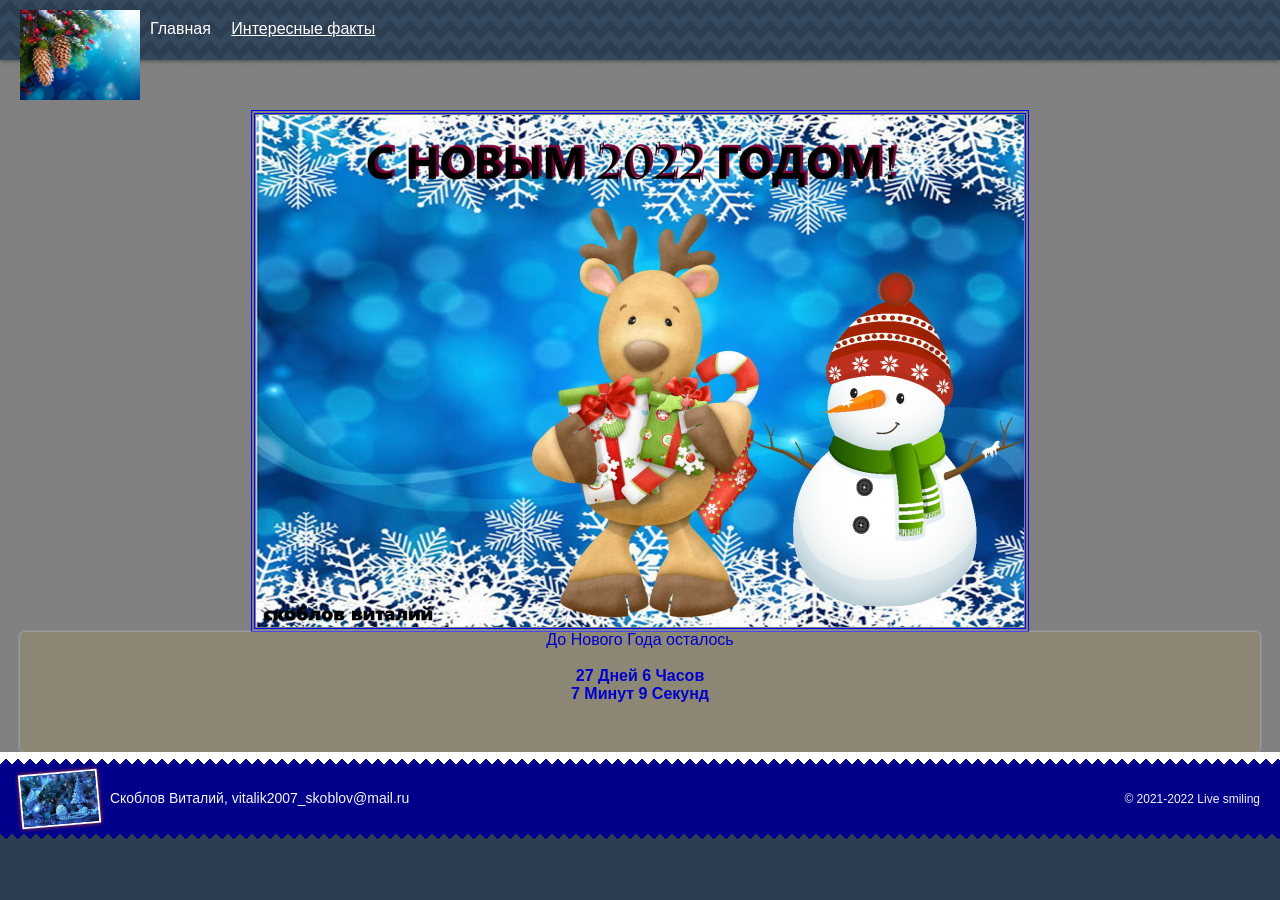
<file: index.html>
<!DOCTYPE html>
<html lang="ru">
  <head>
    <title>Новогодняя открытка</title>
    <meta charset="utf-8">
    <link rel="stylesheet" href="CSS/style.css">
  </head>
  <body>
    <header class="header">
   <div class="logo"><img src="img/depositphotos_7845131-stock-photo-art-snowy-christmas-tree.jpg" width="120" height="90" alt="a lover of books"></div>
    <nav class="main-menu"><ul>
      <li><a>Главная</a></li>
      <li><a href="evidence.html">Интересные факты</a></li>  
    </ul>
    </nav>
  </header>
      <main>
      
      <!-- первая часть счетчика -->
   <center><div align="center" style="padding:1px; border: 4px double blue; width: 768px; height: 512px;">
<a href="##"><img src="img/skoblovotkritra-2000.1500.jpg" border="0" /></a>
<div align="center" style="width: 768px;"><span style="font: 12pt sans-serif;  color: #0000CC ">До Нового Года осталось
 <b><div align="center"><br />
<!-- завершение первая часть счетчика -->

<!-- начало вторая часть счетчика -->
<script language="javascript">
function cdtime(container, targetdate){
 if (!document.getElementById || !document.getElementById(container)) return
 this.container=document.getElementById(container)
 this.currentTime=new Date()
 this.targetdate=new Date(targetdate)
 this.timesup=false
 this.updateTime()
 }
 cdtime.prototype.updateTime=function(){
 var thisobj=this
 this.currentTime.setSeconds(this.currentTime.getSeconds()+1)
 setTimeout(function(){thisobj.updateTime()}, 1000)
 }
 cdtime.prototype.displaycountdown=function(baseunit, functionref){
 this.baseunit=baseunit
 this.formatresults=functionref
 this.showresults()
 }
 cdtime.prototype.showresults=function(){
 var thisobj=this
 var timediff=(this.targetdate-this.currentTime)/1000
 if (timediff<0){
 this.timesup=true
 this.container.innerHTML=this.formatresults()
 return
 }
 var oneMinute=60
 var oneHour=60*60
 var oneDay=60*60*24
 var dayfield=Math.floor(timediff/oneDay)
 var hourfield=Math.floor((timediff-dayfield*oneDay)/oneHour)
 var minutefield=Math.floor((timediff-dayfield*oneDay-hourfield*oneHour)/oneMinute)
 var secondfield=Math.floor((timediff-dayfield*oneDay-hourfield*oneHour-minutefield*oneMinute))
 if (this.baseunit=="hours"){
 hourfield=dayfield*24+hourfield
 dayfield="n/a"
 }
 else if (this.baseunit=="minutes"){
 minutefield=dayfield*24*60+hourfield*60+minutefield
 dayfield=hourfield="n/a"
 }
 else if (this.baseunit=="seconds"){
 var secondfield=timediff
 dayfield=hourfield=minutefield="n/a"
 }
 this.container.innerHTML=this.formatresults(dayfield, hourfield, minutefield, secondfield)
 setTimeout(function(){thisobj.showresults()}, 1000)
 }
 function formatresults2(){
 if (this.timesup==false){
 var displaystring="<span class='nonewyear'>"+arguments[0]+" Дней "+arguments[1]+" Часов<br>"+arguments[2]+" Минут "+arguments[3]+" Секунд</span> "
 }
 else{
 var displaystring="<span class='newyear1'>С Новым годом!!!</span>"
 //alert("С Новым годом!!!")
 }
 return displaystring
 }
 </script>

 <div id="countdowncontainer2"></div>
 <script type="text/javascript">
 var currentyear=new Date().getFullYear()
 var thischristmasyear=(new Date().getMonth()==0 && new Date().getDate()==1)? currentyear : currentyear + 1
 var christmas=new cdtime("countdowncontainer2", "january 1, "+thischristmasyear+" 0:0:00")
 christmas.displaycountdown("days", formatresults2)
</script></div></b></span></div></div></center><b></b>
<!-- завершение второй части счетчика -->
          
      <article class="blog-entry">
          <section class="idea">
            <p></p>
            <p></p>
</section>
    
    </article>
    </main>
  <footer class="page-footer">
      <div class="info"><img src="img/ris768x512.jpg" width="75" height="50" alt="ДРУГ">
    Скоблов Виталий, vitalik2007_skoblov@mail.ru</div>
    <div class="copyright">
    © 2021-2022 Live smiling
    </div>
    </footer>
  </body>
</html>
</file>
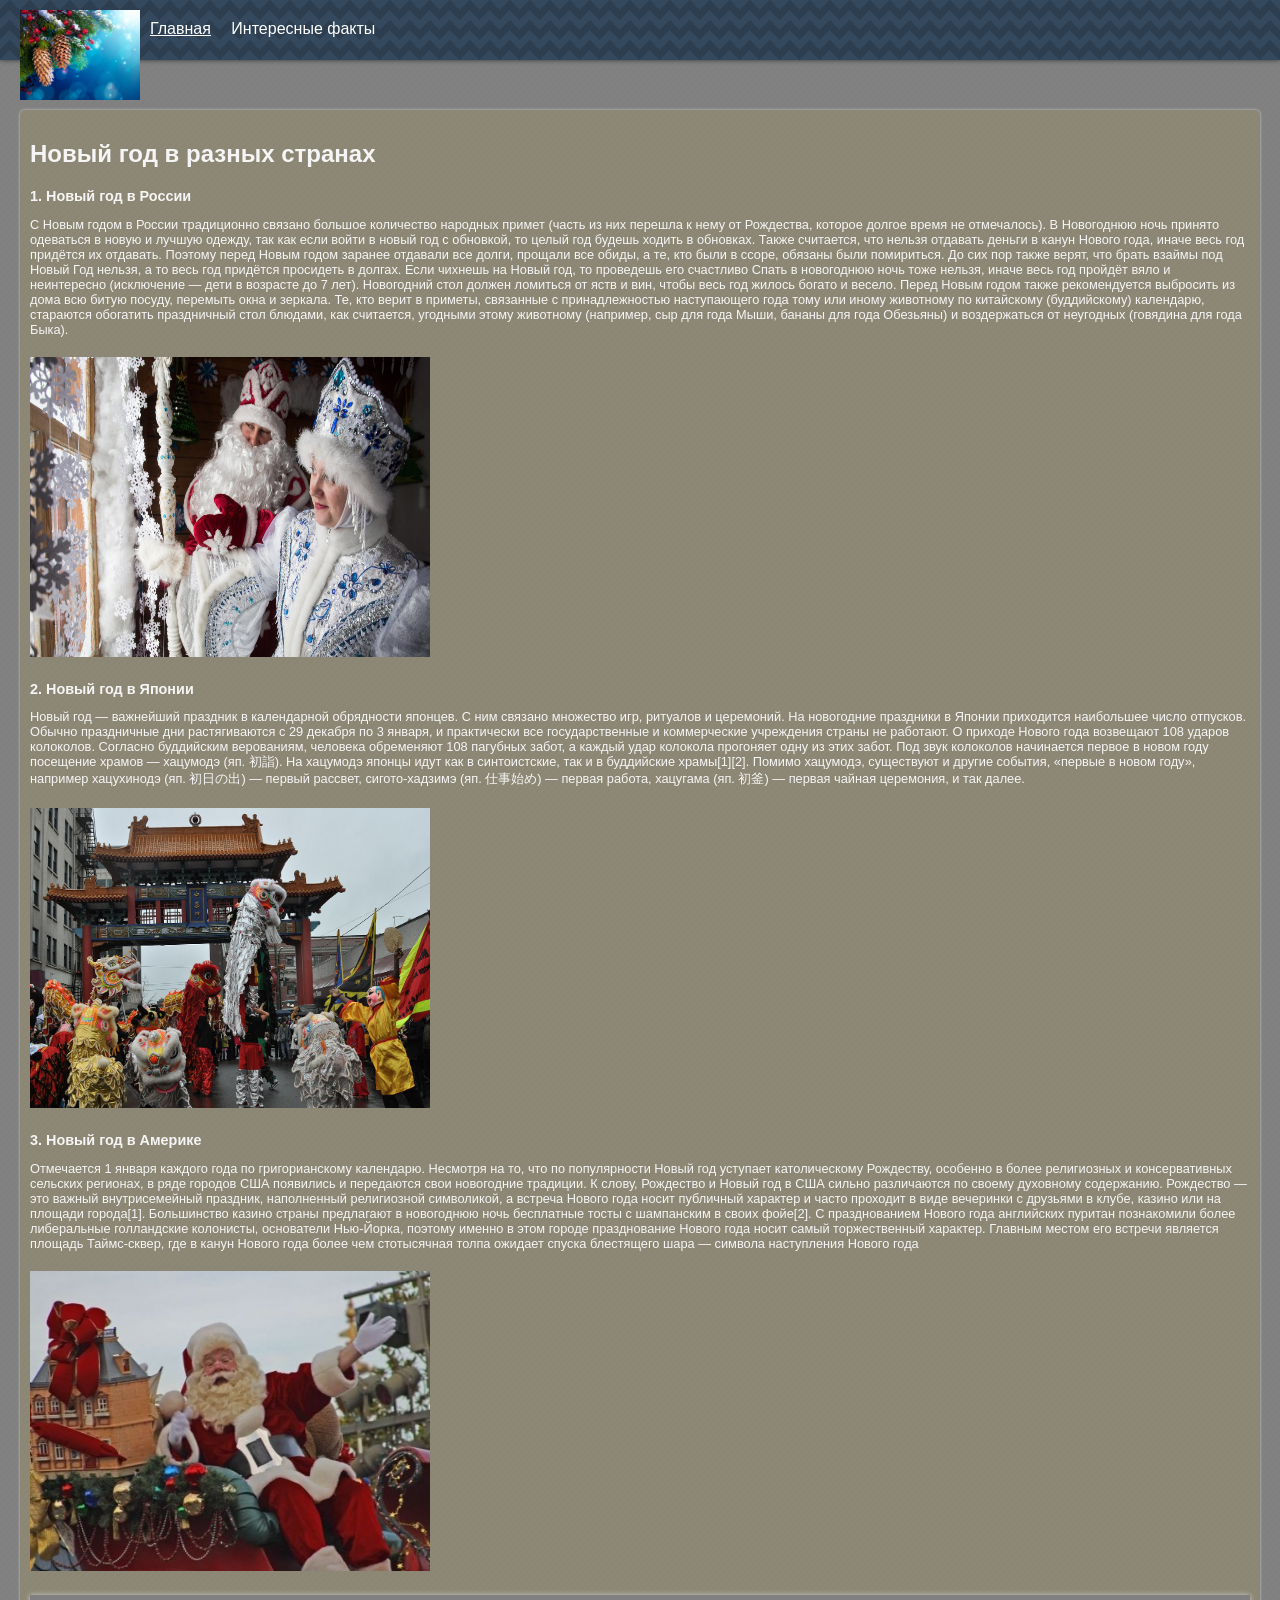
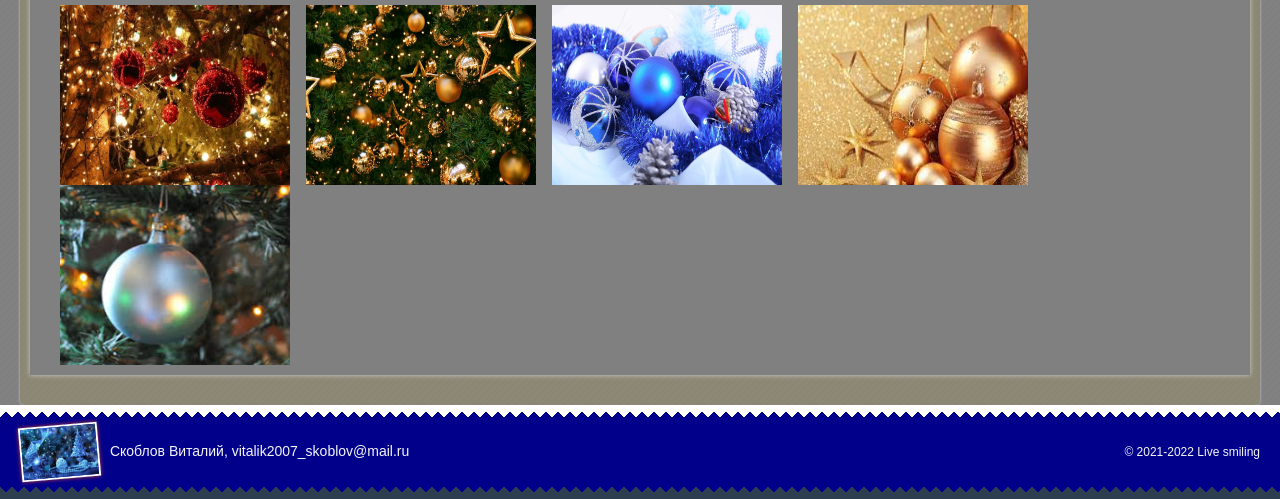
<file: evidence.html>
<!DOCTYPE html>
<html lang="ru">
  <head>
    <title>Новогодняя открытка</title>
    <meta charset="utf-8">
    <link rel="stylesheet" href="CSS/style.css">
  </head>
  <body>
    <header class="header">
   <div class="logo"><img src="img/depositphotos_7845131-stock-photo-art-snowy-christmas-tree.jpg" width="120" height="90" alt="a lover of books"></div>
    <nav class="main-menu"><ul>
      <li><a href="index.html">Главная</a></li>
      <li><a>Интересные факты</a></li>
    </ul>
    </nav>
  </header>
      <main>
      <article class="blog-entry">
          <section class="idea">
            <h2>Новый год в разных странах</h2>
            <h1>1. Новый год в России</h1>
<p>С Новым годом в России традиционно связано большое количество народных примет (часть из них перешла к нему от Рождества, которое долгое время не отмечалось). В Новогоднюю ночь принято одеваться в новую и лучшую одежду, так как если войти в новый год с обновкой, то целый год будешь ходить в обновках. Также считается, что нельзя отдавать деньги в канун Нового года, иначе весь год придётся их отдавать. Поэтому перед Новым годом заранее отдавали все долги, прощали все обиды, а те, кто были в ссоре, обязаны были помириться. До сих пор также верят, что брать взаймы под Новый Год нельзя, а то весь год придётся просидеть в долгах. Если чихнешь на Новый год, то проведешь его счастливо

Спать в новогоднюю ночь тоже нельзя, иначе весь год пройдёт вяло и неинтересно (исключение — дети в возрасте до 7 лет). Новогодний стол должен ломиться от яств и вин, чтобы весь год жилось богато и весело. Перед Новым годом также рекомендуется выбросить из дома всю битую посуду, перемыть окна и зеркала. Те, кто верит в приметы, связанные с принадлежностью наступающего года тому или иному животному по китайскому (буддийскому) календарю, стараются обогатить праздничный стол блюдами, как считается, угодными этому животному (например, сыр для года Мыши, бананы для года Обезьяны) и воздержаться от неугодных (говядина для года Быка).<a><div class="librarie"><img src="img/TASS_24569505.jpg" width="400" height="300" alt="Конгломерат"></div></a></p>
        <h1>2. Новый год в Японии</h1>
<p>Новый год — важнейший праздник в календарной обрядности японцев. С ним связано множество игр, ритуалов и церемоний. На новогодние праздники в Японии приходится наибольшее число отпусков. Обычно праздничные дни растягиваются с 29 декабря по 3 января, и практически все государственные и коммерческие учреждения страны не работают.
О приходе Нового года возвещают 108 ударов колоколов. Согласно буддийским верованиям, человека обременяют 108 пагубных забот, а каждый удар колокола прогоняет одну из этих забот. Под звук колоколов начинается первое в новом году посещение храмов — хацумодэ (яп. 初詣). На хацумодэ японцы идут как в синтоистские, так и в буддийские храмы[1][2]. Помимо хацумодэ, существуют и другие события, «первые в новом году», например хацухинодэ (яп. 初日の出) — первый рассвет, сигото-хадзимэ (яп. 仕事始め) — первая работа, хацугама (яп. 初釜) — первая чайная церемония, и так далее.
<a><div class="librarie"><img src="img/bf9wp7ct7l4o8wcocsoo488o0.jpg" width="400" height="300" alt="Британская библиотека"></div></a>
</p>
  <h1>3. Новый год в Америке</h1>
<p>Отмечается 1 января каждого года по григорианскому календарю. Несмотря на то, что по популярности Новый год уступает католическому Рождеству, особенно в более религиозных и консервативных сельских регионах, в ряде городов США появились и передаются свои новогодние традиции. К слову, Рождество и Новый год в США сильно различаются по своему духовному содержанию. Рождество — это важный внутрисемейный праздник, наполненный религиозной символикой, а встреча Нового года носит публичный характер и часто проходит в виде вечеринки с друзьями в клубе, казино или на площади города[1]. Большинство казино страны предлагают в новогоднюю ночь бесплатные тосты с шампанским в своих фойе[2]. С празднованием Нового года английских пуритан познакомили более либеральные голландские колонисты, основатели Нью-Йорка, поэтому именно в этом городе празднование Нового года носит самый торжественный характер. Главным местом его встречи является площадь Таймс-сквер, где в канун Нового года более чем стотысячная толпа ожидает спуска блестящего шара — символа наступления Нового года<a><div class="librarie"><img src="img/409.jpg" width="400" height="300" alt="Нью-Йоркская публичная библиотека"></div></a>
</p>
      </section>
    
    <section class="photos">
      <figure class="slides">
    <img src="img/fe432ad9219ae7dab850e0eebca4bb65.jpg" width="230" height="180" alt="Подпись">
    <img src="img/1575636878_19.jpg" width="230" height="180" alt="Подпись1">
    <img src="img/1474793686_novogodnie-kartinki-i-otkrytki-1531.jpg" width="230" height="180" alt="Подпись2">
    <img src="img/images.jpg" width="230" height="180" alt="Подпись3">
    <img src="img/images2.jpg" width="230" height="180" alt="Подпись4"> </figure></section>
    
    </article>
    </main>
  <footer class="page-footer">
      <div class="info"><img src="img/ris768x512.jpg" width="75" height="50" alt="ДРУГ">
    Скоблов Виталий, vitalik2007_skoblov@mail.ru</div>
    <div class="copyright">
    © 2021-2022 Live smiling
    </div>
    </footer>
  </body>
</html>
</file>
<file: CSS/style.css>
html,
body {
  margin: 0;
  padding: 0;
  font-size: 100%;
  font-family: "Arial", "Helvetica Neue", "Helvetica", sans-serif;
  color: white;
  background-color: #2c3e50;
}


<!-- Четыре ссылки состояний:-->
a:link, <!-- Обычная, непосещаемая ссылка-->
a:visited, <!-- ссылка, которую посетил пользователь -->
a:hover, <!-- ссылка, когда пользователь мыши над ним -->
<!-- Ссылка момент щелчка: -->
a:active {
  color: #c0392b;
}

header.header {
  position: relative;
  z-index: 5;
  min-height: 20px;
  padding: 20px;
  color: white;
  background-image:
    linear-gradient(45deg, #34495e 25%, transparent 25%),
    linear-gradient(-45deg, #34495e 25%, transparent 25%),
    linear-gradient(135deg, #34495e 25%, transparent 25%),
    linear-gradient(-135deg, #34495e 25%, transparent 25%);
  background-position: 10px 0, 10px 0, 0 0, 0 0;
  background-size: 20px 20px;
  box-shadow: 0 0 5px 0 #333333;
}

div.logo {
  position: absolute;
  top: 10px;
  left: 20px;
  width: 90px;
  height: 90px;
  margin: 0;
}

nav.main-menu ul {
  margin: 0;
  margin-left: 130px;
  padding: 0;
  list-style: none;
}

.main-menu li {
  display: inline-block;
  margin-right: 1em;
}

.main-menu a {
  color: white;
}

/* Основное содержание */
main {
  min-height: ;
  padding-top: 50px;
  color: whitesmoke;
  background-color: gray;
  background-image: url("[data-uri]");
}

main::after,
.slides::after {
  content: "";
  display: table;
  clear: both;
}

article.blog-entry {
  min-height: 100px;
  margin: 0 20px;
  padding: 10px;
  background-color: rgba(241, 196, 15, 0.1);
  border-radius: 5px;
  box-shadow: 0 0 3px #cccccc;
}
<!-- Псевдоэлемент -->
.blog-entry::after {
  content: "";
  display: table;
  clear: both;
}

section .idea {
  float: left;
  width: 90%;
  min-height: 100px;
  padding: 3%;
  background-color: rgba(250, 100, 18, 0.1);
  border-radius: 5px;
}

.idea > p {
  margin: 1em 0;
  font-size: 0.8em;
}

.idea > p:last-child {
  margin: 0;
}

.idea > h1 {
  margin: 0;
  font-size: 0.9em;
}

aside.video-preview {
  float: right;
  width: 46%;
  margin: 0 0 1em 0.5em;
  padding: 0.3em 0.3em 0.65em;
  background-color: #ffffff;
  box-shadow: 0 0 5px 3px rgba(243, 156, 18, 0.2);
}

section.photos {
  min-height: 50px;
  margin: 20px 0;
  background-color: grey;
  box-shadow: 0 0 5px 3px black;
  box-shadow: 0 0 5px #cccccc;
}

figure.slides {
  margin: 0 20px;
  padding: 10px;
}

.slides > img {
  float: left;
  margin-right: 16px;
}

.slides > img:last-child {
  margin-right: 0;
}

/* Подвал */
footer.page-footer {
  min-height: 50px;
  padding: 20px;
  font-size: 14px;
  color: whitesmoke;
  background-color: darkblue;
  background-image:
    linear-gradient(45deg, transparent 50%, white 50%),
    linear-gradient(-45deg, transparent 50%, white 50%),
    linear-gradient(135deg, transparent 50%, #2c3e50 50%),
    linear-gradient(-135deg, transparent 50%, #2c3e50 50%);
  background-repeat: repeat-x;
  background-position: 0 0, 0 0, 0 100%, 0 100%;
  background-size: 12px 12px;
}

.page-footer::after {
  content: "";
  display: table;
  clear: both;
}

.page-footer .info {
  float: left;
}

.page-footer .info img {
  margin-right: 0.5em;
  vertical-align: middle;
  border: 2px solid white;
  box-shadow: 0 0 4px #c0392b;
  transform: rotate(-5deg);
}

.page-footer .copyright {
  float: right;
  padding-top: 20px;
  font-size: 12px;
}
div.librarie {
    min-height: 50px; 
    margin: 20px 0; 
}
</file>
